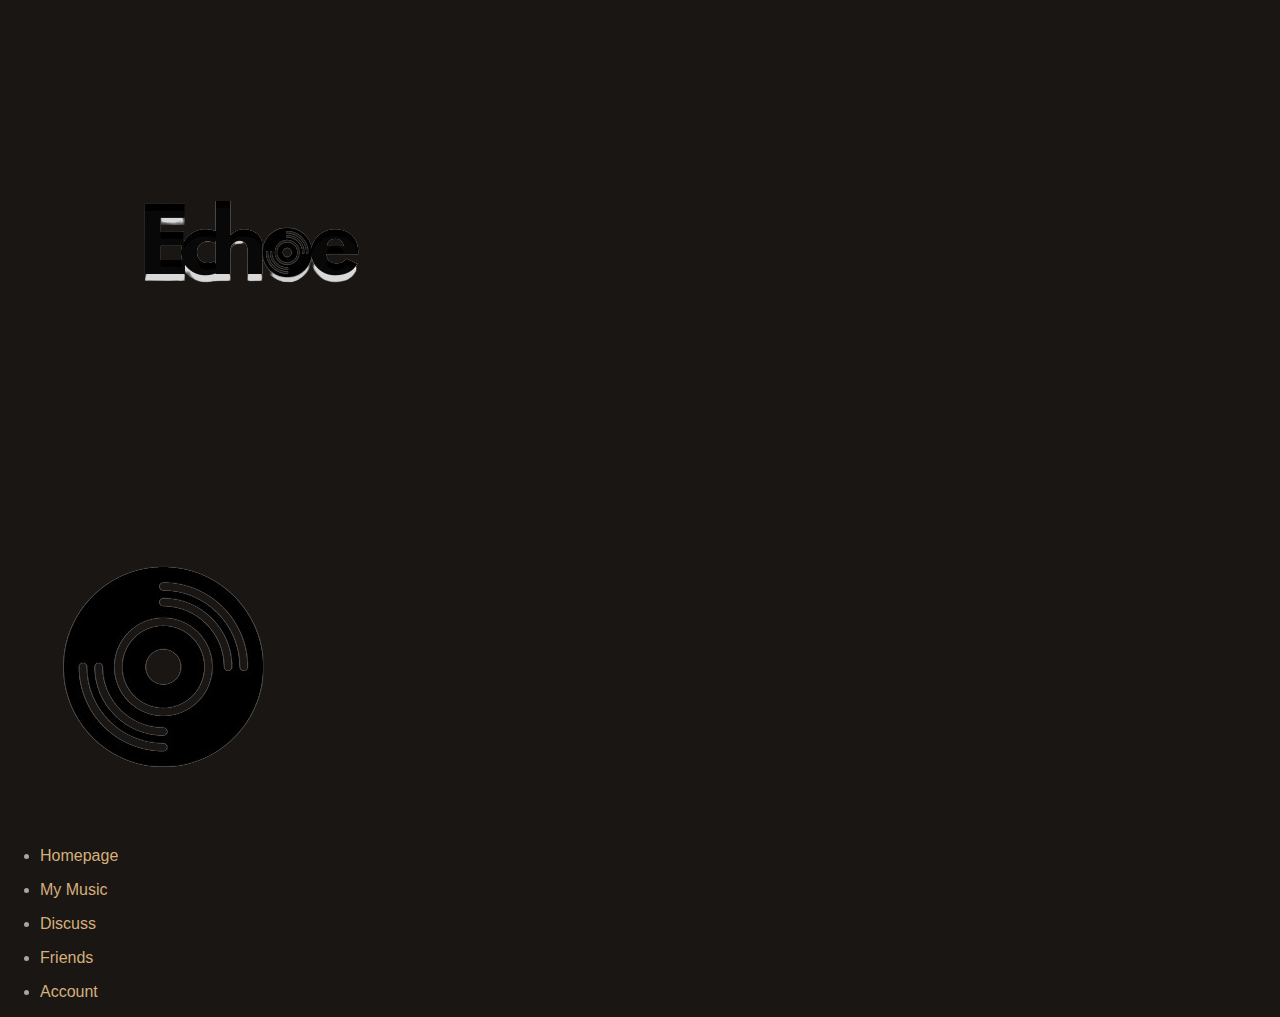
<file: discussion.html>
<!DOCTYPE html>
<html lang="en">
  <head>
    <title>Echoe - Discuss</title>
    <meta charset="UTF-8" />
    <meta name="viewport" content="width=device-width, initial-scale=1.0" />
    <meta name="description" content="echoe music media" />
    <meta name="keywords" content="music, friends, world" />
    <link rel="stylesheet" type="text/css" href="base.98fd6c19.css" />
    <link
      rel="stylesheet"
      href="https://fonts.googleapis.com/icon?family=Material+Icons"
    />
    <link
      rel="stylesheet"
      href="https://cdnjs.cloudflare.com/ajax/libs/font-awesome/5.15.4/css/all.min.css"
    />
    <link
      href="https://fonts.googleapis.com/css?family=Arvo&display=swap"
      rel="stylesheet"
    />
  </head>
  <body>
    <div class="container-brand">
      <img id="brand-name" src="./images/ECHOE.png" />
    </div>
    <header>
      <nav id="nav-bar">
        <a href="./index.html"
          ><img id="header-img" src="./images/echoe-logo.png"
        /></a>
        <div class="container-link">
          <ul>
            <li>
              <a href="./homepage.html"><p>Homepage</p></a>
            </li>
            <li>
              <a href="./music.html"><p>My Music</p></a>
            </li>
            <li>
              <a href="./discussion.html"><p>Discuss</p></a>
            </li>
            <li>
              <a href="./friends.html"><p>Friends</p></a>
            </li>
            <li>
              <a href="./account.html"><p>Account</p></a>
            </li>
          </ul>
        </div>
      </nav>
    </header>
  </body>
</html>
</file>
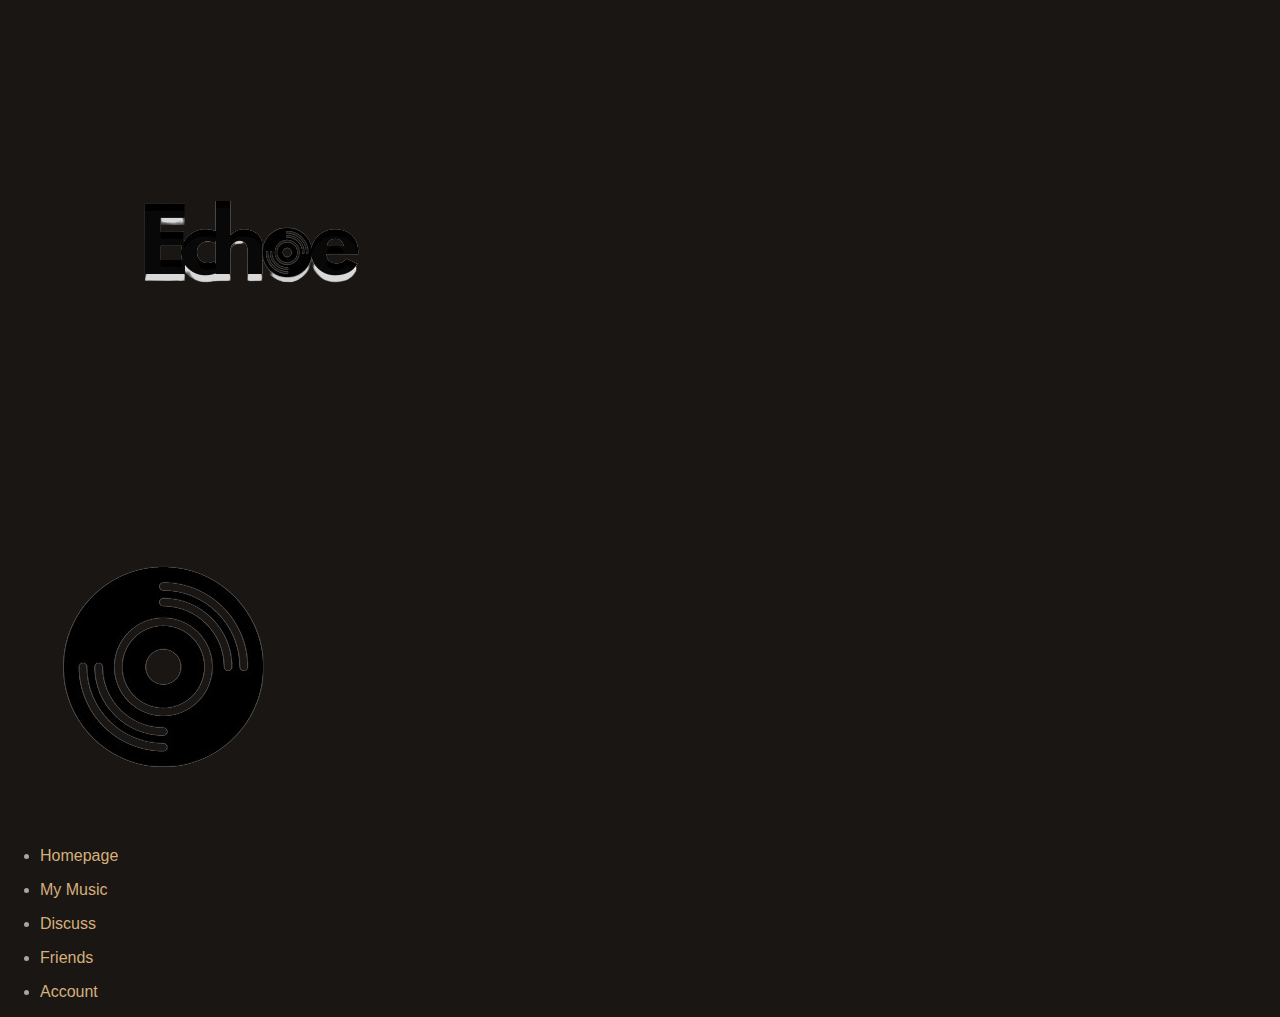
<file: friends.html>
<!DOCTYPE html>
<html lang="en">
<head>
  <title>Echoe - Friends</title>
  <meta charset="UTF-8" />
  <meta name="viewport" content="width=device-width, initial-scale=1.0" />
  <meta name="description" content="echoe music media" />
  <meta name="keywords" content="music, friends, world" />
  <link rel="stylesheet" type="text/css" href="base.98fd6c19.css" />
  <link rel="stylesheet" href="https://fonts.googleapis.com/icon?family=Material+Icons" />
  <link rel="stylesheet" href="https://cdnjs.cloudflare.com/ajax/libs/font-awesome/5.15.4/css/all.min.css" />
  <link href="https://fonts.googleapis.com/css?family=Arvo&display=swap" rel="stylesheet">
</head>
<body>
 
<div class="container-brand">
  <img id="brand-name" src="./images/ECHOE.png">
</div>
 
<header>
  <nav id="nav-bar">
    <a href="./index.html"><img id="header-img" src="./images/echoe-logo.png"></a>
    <div class="container-link">
      <ul>
        <li><a href="./homepage.html"><p>Homepage</p></a></li>
        <li><a href="./music.html"><p>My Music</p></a></li>
        <li><a href="./discussion.html"><p>Discuss</p></a></li>
        <li><a href="./friends.html"><p>Friends</p></a></li>
        <li><a href="./account.html"><p>Account</p></a></li>
        </ul>
    </div>
  </nav>
</header>
 
 
</body>
</html>
</file>
<file: base.98fd6c19.css>
*,
*::after,
*::before {
	box-sizing: border-box;
}

:root {
	font-size: 16px;
}

body #cdawrap {
	--cda-bottom: 2rem;
	--cda-left: 2rem;
	--cda-width: 340px;
	--cda-text-size: 0.85rem;
	--cda-footer-fontsize: 0.85rem;
}

body {
	margin: 0;
	--color-text: #a5a5a5;
	--color-bg: #191613;
	--color-link: #d6af7c;
	--color-link-hover: #fff;
	--color-text-circle-1: #48423c;
	--color-text-circle-2: #48423c;
	--color-text-circle-3: #48423c;
	--color-text-circle-4: #48423c;
	--font-circle-1: ivymode, sans-serif;
	--font-weight-circle-1: 300;
	--font-circle-2: modesto-condensed, serif;
	--font-weight-circle-2: 400;
	--font-circle-3: minerva-modern, sans-serif;
	--font-weight-circle-3: 400;
	--font-circle-4: niagara, serif;
	--font-weight-circle-4: 300;
	--color-button: #d6ae7c;
	--color-text-button: #1d1812;
	--dim-button: 90px;
	color: var(--color-text);
	background-color: var(--color-bg);
	font-family: tenon, sans-serif;
	-webkit-font-smoothing: antialiased;
	-moz-osx-font-smoothing: grayscale;
}

.demo-2 {
	--color-text: #a5a5a5;
	--color-bg: #000000;
	--color-link: #ea34a6;
	--color-link-hover: #fff;
	--color-font-circle: #7b7772;
	--color-button: #ea34a6;
	--color-text-button: #000000;
	--color-text-circle-1: #ea34a6;
	--color-text-circle-2: #422163;
	--color-text-circle-3: #212044;
	--color-text-circle-4: #292725;
	--font-circle-1: niagara, serif;
	--font-weight-circle-1: 300;
	--font-circle-2: ambroise-firmin-std, serif;
	--font-weight-circle-2: 300;
	--font-circle-3: modesto-condensed, serif;
	--font-weight-circle-3: 400;
	--font-circle-4: niagara, serif;
	--font-weight-circle-4: 300;
}

.demo-3 {
	--color-text: #292725;
	--color-bg: #dad4d1;
	--color-link: #a99c90;
	--color-link-hover: #292725;
	--color-font-circle: #7b7772;
	--color-button: #a99c90;
	--color-text-button: #272524;
	--color-text-circle-1: #272524;
	--color-text-circle-2: #272524;
	--color-text-circle-3: #272524;
	--color-text-circle-4: #272524;
	--font-circle-1: modesto-condensed, serif;
	--font-weight-circle-1: 400;
	--font-circle-2: ambroise-firmin-std, serif;
	--font-weight-circle-2: 300;
	--font-circle-3: modesto-condensed, serif;
	--font-weight-circle-3: 400;
	--font-circle-4: niagara, sans-serif;
	--font-weight-circle-4: 300;
}

/* Page Loader */
.js body::before,
.js body::after {
	content: '';
	position: fixed;
	z-index: 1000;
	transition: opacity 0.3s;
	opacity: 0;
	pointer-events: none;
}

.js body::before {
	top: 0;
	left: 0;
	width: 100%;
	height: 100%;
	background: var(--color-bg);
}

.js body::after {
	content: 'Loading';
	top: 0;
	left: 0;
	width: 100%;
	height: 100%;
	display: flex;
	align-items: center;
	justify-content: center;
	font-weight: 500;
	line-height: 1;
	color: var(--color-link);
}

.js .loading::before,
.js .loading::after {
	opacity: 1;
	pointer-events: auto;
}

a {
	text-decoration: none;
	color: var(--color-link);
	outline: none;
}

a:hover {
	color: var(--color-link-hover);
	outline: none;
}

/* Better focus styles from https://developer.mozilla.org/en-US/docs/Web/CSS/:focus-visible */
a:focus {
	/* Provide a fallback style for browsers
	 that don't support :focus-visible */
	outline: none;
	background: lightgrey;
}

a:focus:not(:focus-visible) {
	/* Remove the focus indicator on mouse-focus for browsers
	 that do support :focus-visible */
	background: transparent;
}

a:focus-visible {
	/* Draw a very noticeable focus style for
	 keyboard-focus on browsers that do support
	 :focus-visible */
	outline: 2px solid red;
	background: transparent;
}

.frame {
	padding: 3rem 5vw;
	text-align: center;
	position: relative;
	font-weight: 500;
	will-change: transform;
}

.js .frame {
	opacity: 0;
}

.frame__title {
	font-size: 1rem;
	margin: 0 0 1rem;
	font-weight: 500;
}

.frame__links {
	display: inline;
}

.frame__links a:not(:last-child),
.frame__demos a:not(:last-child) {
	margin: 0 1rem 0 0;
}

.frame__demos {
	margin: 1rem 0;
}

.frame__demo--current,
.frame__demo--current:hover {
	color: var(--color-text);
}

.enter {
	display: block;
	border: 0;
	width: var(--dim-button);
	height: var(--dim-button);
	position: absolute;
	left: calc(50% - var(--dim-button) / 2 );
	top: calc(50% - var(--dim-button) / 2 );
	font: inherit;
	font-weight: 500;
	cursor: pointer;
	background: none;
	color: var(--color-text-button);
	padding: 0;
}

.enter:focus,
.enter:hover,
.enter:active {
	outline: none;
}

.enter__bg {
	position: absolute;
	top: 0;
	left: 0;
	width: 100%;
	height: 100%;
	border-radius: 50%;
	background: var(--color-button);
}

.enter__text {
	position: relative;
}

.js .enter {
	opacity: 0;
}

.content {
	display: flex;
	flex-direction: column;
	width: 100vw;
	padding: 2rem;
	height: calc(100vh - 13rem);
	position: relative;
	justify-content: flex-start;
	align-items: center;
	text-align: center;
}

.js .content {
	opacity: 0;
}

.content p {
	font-size: 2rem;
	font-size: clamp(1.25rem,6vw,2.15rem);
	line-height: 1.25;
	max-width: 900px;
	margin: 0;
	pointer-events: none;
	will-change: transform;
}

.circles {
	pointer-events: none;
	position: fixed;
	 --dim: 186vmin;
	width: var(--dim);
	height: var(--dim);
	top: calc(50% - var(--dim) / 2 );
	left: calc(50% - var(--dim) / 2 );
}

.demo-3 .circles {
	--dim: 206vmin;
}

.circles__text {
	text-transform: uppercase;
	transform-origin: 700px 700px;
	will-change: transform, opacity;
}

.circles__text--1 {
	font-size: 25vmin;
	font-size: clamp(170px,25vmin,180px);
	font-family: var(--font-circle-1);
	font-weight: var(--font-weight-circle-1);
	fill: var(--color-text-circle-1);
}

.circles__text--2 {
	font-size: 17vmin;
	font-size: clamp(136px,17vmin,153px);
	font-family: var(--font-circle-2);
	font-weight: var(--font-weight-circle-2);
	fill: var(--color-text-circle-2);
}

.circles__text--3 {
	font-size: 13.5vmin;
	font-size: clamp(110px,13.5vmin,120px);
	font-family: var(--font-circle-3);
	font-weight: var(--font-weight-circle-3);
	fill: var(--color-text-circle-3);
}

.circles__text--4 {
	font-size: 9.5vmin;
	font-size: clamp(85px,9.5vmin,94px);
	font-family: var(--font-circle-4);
	font-weight: var(--font-weight-circle-4);
	fill: var(--color-text-circle-4);
}

@media screen and (min-width: 53em) {
	.frame {
		position: fixed;
		text-align: left;
		z-index: 100;
		top: 0;
		left: 0;
		display: grid;
		align-content: space-between;
		width: 100%;
		max-width: none;
		height: 100vh;
		padding: 2rem;
		pointer-events: none;
		grid-template-columns: 50% 50%;
		grid-template-rows: auto auto auto;
		grid-template-areas: 'title links'
							'... ...'
							'... demos';
	}
	.frame__title {
		margin: 0;
		grid-area: title;
	}
	.frame__menu {
		grid-area: menu;
		justify-self: end;
	}
	.frame__links {
		grid-area: links;
		padding: 0;
		justify-self: end;
	}
	.frame__demos {
		margin: 0;
		grid-area: demos;
		justify-self: end;
	}
	.frame a {
		pointer-events: auto;
	}
	.content {
		height: 100vh;
		justify-content: center;
		text-align: left;
	}
}
</file>
